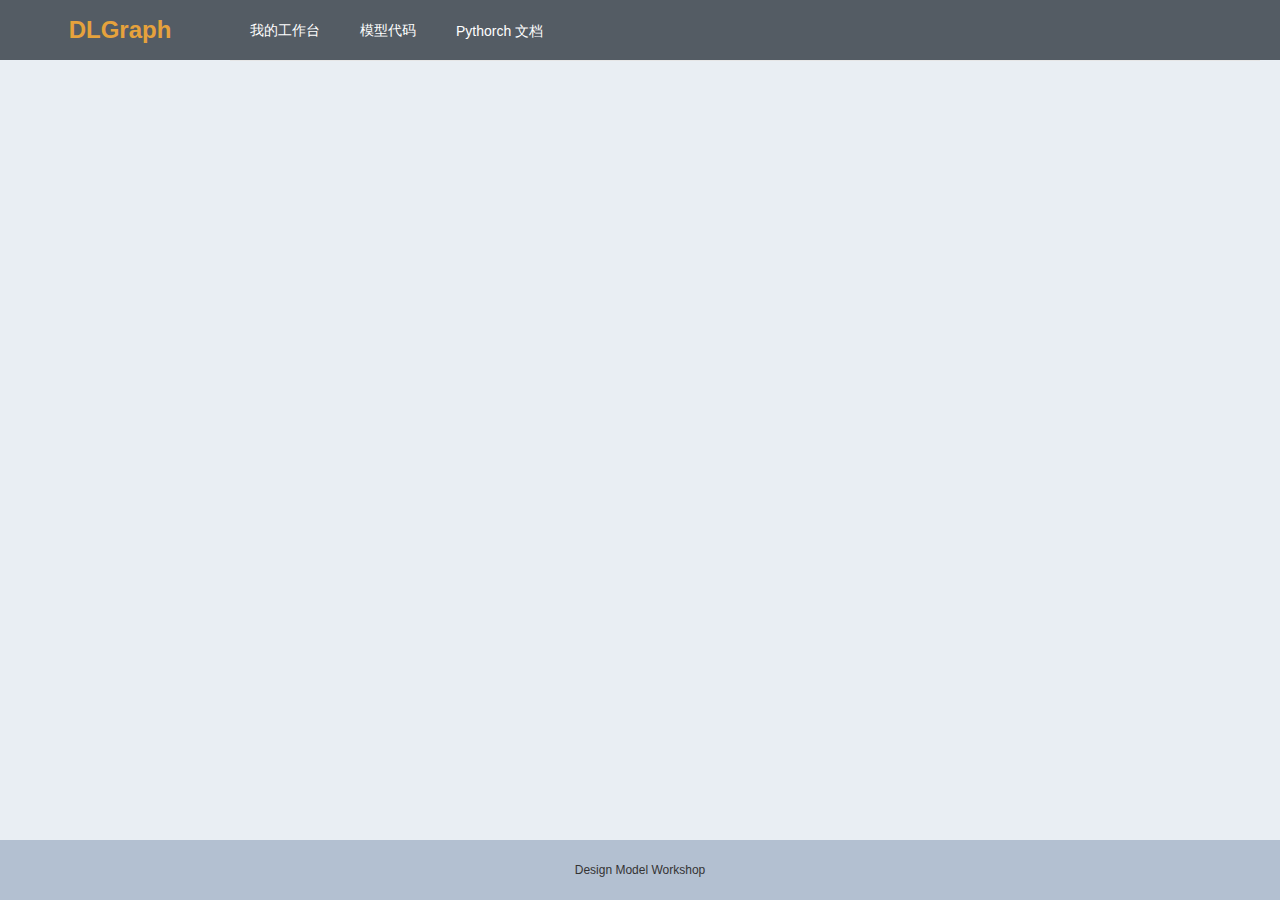
<file: dlgraph/index.html>
<!DOCTYPE html><html lang=en><head><meta charset=utf-8><meta http-equiv=X-UA-Compatible content="IE=edge"><meta name=viewport content="width=device-width,initial-scale=1"><title>DLGraph</title><link href="https://fonts.googleapis.com/css?family=Libre+Baskerville:400,700" rel=stylesheet><link href="https://fonts.googleapis.com/css?family=Open+Sans:700" rel=stylesheet><style>body {
      margin: 0;
      padding: 0;
      font-family: 'Libre Baskerville', serif;
      font-size: 14px;
      text-align: center;
    }

    h1, h2, h3 {
      text-align: center;
    }

    strong {
      font-family: 'Open Sans', sans-serif;
    }

    svg text {
      font-family: sans-serif;
      font-size: 11px;
      pointer-events: none;
    }</style><link href=css/app.81b1b11b.css rel=preload as=style><link href=css/chunk-vendors.68000fd6.css rel=preload as=style><link href=js/app.17f87011.js rel=preload as=script><link href=js/chunk-vendors.24bbb4ba.js rel=preload as=script><link href=css/chunk-vendors.68000fd6.css rel=stylesheet><link href=css/app.81b1b11b.css rel=stylesheet></head><body><noscript><strong>We're sorry but vue-d3-example doesn't work properly without JavaScript enabled. Please enable it to continue.</strong></noscript><div id=app></div><script src=js/chunk-vendors.24bbb4ba.js></script><script src=js/app.17f87011.js></script></body></html>
</file>
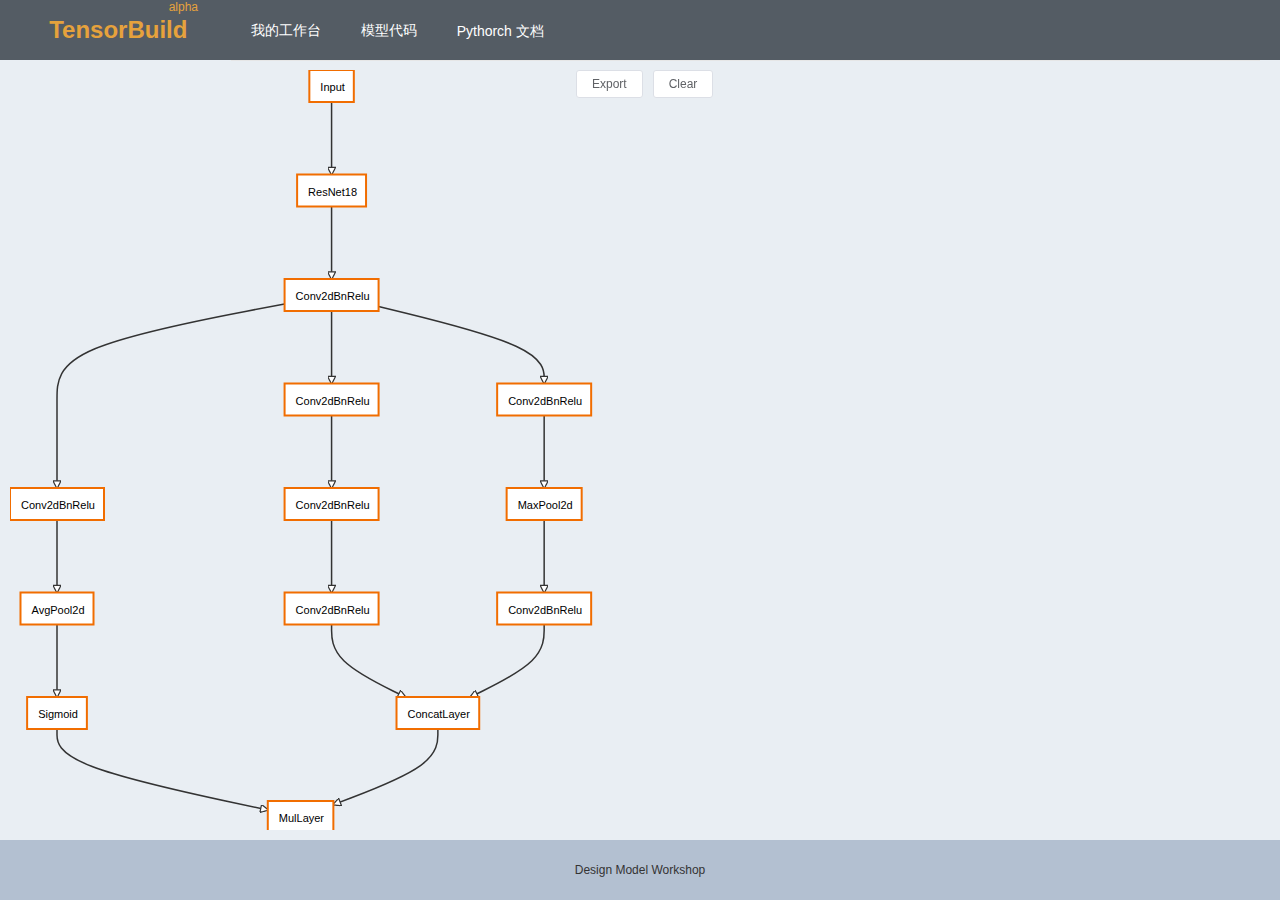
<file: tensorbuild/index.html>
<!DOCTYPE html><html lang=en><head><meta charset=utf-8><meta http-equiv=X-UA-Compatible content="IE=edge"><meta name=viewport content="width=device-width,initial-scale=1"><title>TensorBuild</title><link href="https://fonts.googleapis.com/css?family=Libre+Baskerville:400,700" rel=stylesheet><link href="https://fonts.googleapis.com/css?family=Open+Sans:700" rel=stylesheet><style>body {
      margin: 0;
      padding: 0;
      font-family: 'Libre Baskerville', serif;
      font-size: 14px;
      text-align: center;
    }

    h1, h2, h3 {
      text-align: center;
    }

    strong {
      font-family: 'Open Sans', sans-serif;
    }

    svg text {
      font-family: sans-serif;
      font-size: 11px;
      pointer-events: none;
    }</style><link href=css/app.8d3f2f81.css rel=preload as=style><link href=css/chunk-vendors.68000fd6.css rel=preload as=style><link href=js/app.10556340.js rel=preload as=script><link href=js/chunk-vendors.5ba781b4.js rel=preload as=script><link href=css/chunk-vendors.68000fd6.css rel=stylesheet><link href=css/app.8d3f2f81.css rel=stylesheet></head><body><noscript><strong>We're sorry but TensorBuild doesn't work properly without JavaScript enabled. Please enable it to continue.</strong></noscript><div id=app></div><script src=js/chunk-vendors.5ba781b4.js></script><script src=js/app.10556340.js></script></body></html>
</file>
